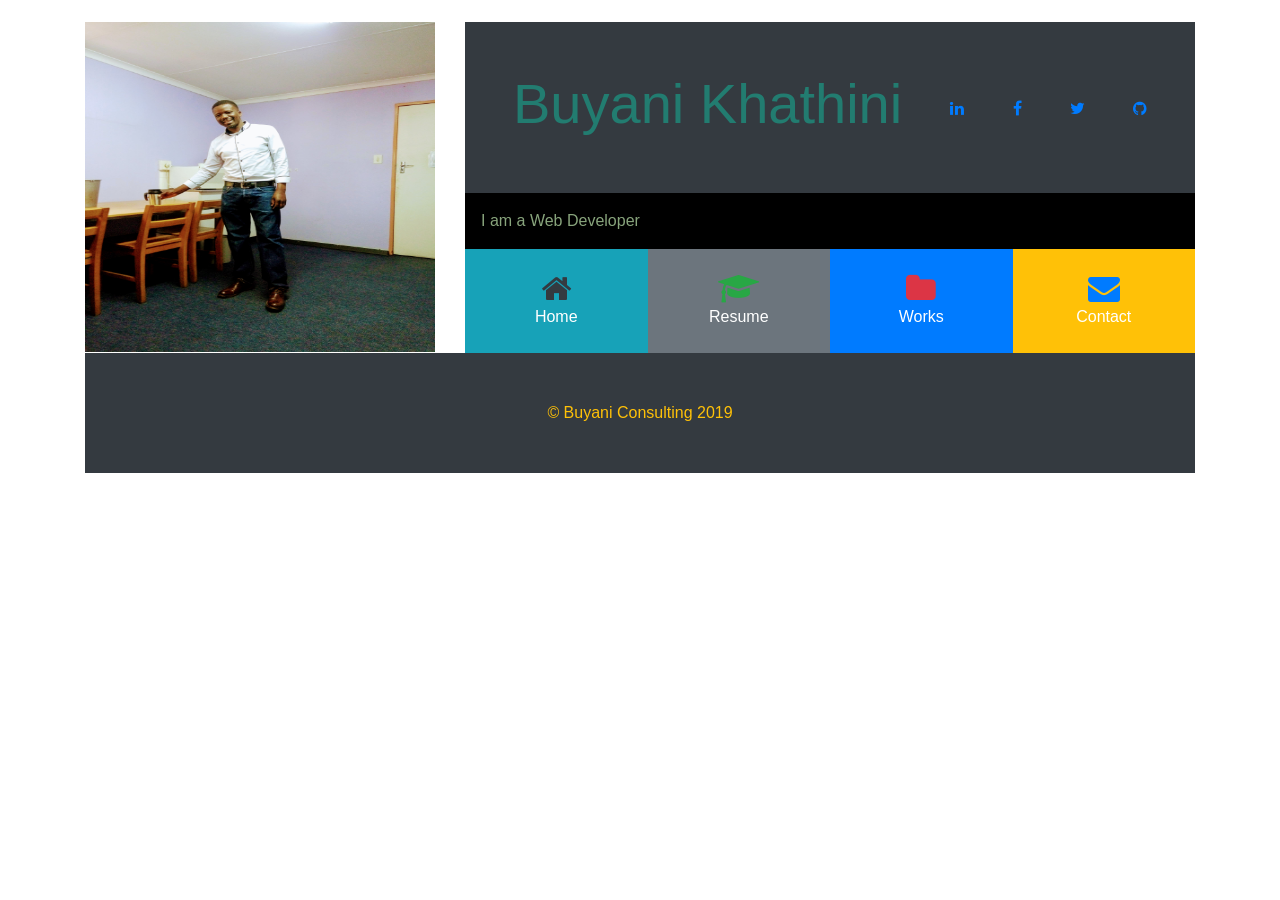
<file: index.html>
<html>
	<head>
		<title>BK Portfolio</title>
		<meta charset="utf-8">
		 <meta name="viewport" content="width=device-width, initial-scale=1">
		 <link rel="stylesheet" href="https://maxcdn.bootstrapcdn.com/bootstrap/4.3.1/css/bootstrap.min.css">
		 <link rel="stylesheet" href="https://cdnjs.cloudflare.com/ajax/libs/font-awesome/4.7.0/css/font-awesome.min.css">
		 <link href="css/style.css" rel="stylesheet" type="text/css"/>
	</head>
	<body>
		<header>
			<div class="container">
				<div class="row">
					<div class="col-lg-4 col-md-4">
						<img src="images/buya.jpg" width="400" height="330"/>
					</div>
					<div class="col-lg-8 col-md-8">
						<div class="d-flex flex-column">
							<div class="p-5 bg-dark text-white">
								<div class="d-flex flex-row justify-content-between align-items-center">
									<h1 class="display-4">Buyani Khathini</h1>
									<div><a href="https://www.linkedin.com/in/buyani-khathini-60446567" class="fa fa-linkedin"></a></div>
									<div><a href="https:www.facebook.com/techhungry.leo" class="fa fa-facebook"></a></div>
									<div><a href="https://twitter.com/@BKJam78" class="fa fa-twitter"></a></div>
									<div><a href="https://markobk.github.io/coffeeshop/index.html" class="fa fa-github"></a></div>
								</div>
							</div>
							<div class="p-3 text-head bg-black">
								I am a Web Developer
							</div>
							<div class="d-flex flex-row text-center text-white">
								<div class="p-4 bg-info font-div" data-toggle="collapse" data-target="#home">
									<div><i class="fa fa-home fa-2x d-block text-dark"></i>Home</div>
								</div>
								<div class="p-4 bg-secondary font-div" data-toggle="collapse" data-target="#resume">
									<div><i class="fa fa-graduation-cap fa-2x d-block text-success"></i>Resume</div>
								</div>
								<div class="p-4 bg-primary font-div" data-toggle="collapse" data-target="#work">
									<div><i class="fa fa-folder fa-2x d-block text-danger"></i>Works</div>
								</div>
								<div class="p-4 bg-warning font-div" data-toggle="collapse" data-target="#contact">
									<div><i class="fa fa-envelope fa-2x d-block text-primary"></i>Contact</div>
								</div>
							</div>	
						</div>
					</div>
				</div>
			</div>
		</header>
		<div class="container">
			<div class="collapse" id="home">
				<div class="p-5 text-white bg-info">
					<h2 class="main-title">Home</h2>
					<p>
						As an ambitious and enthusiastic IT graduate, I have a burning passion for IT.
						I aspire to become a reputable Software Developer and or Network Engineer and change the world, together with other enthusiastic developers, adding value to business and improving the lives of humans through practical execution of my passion.
					</p>
				</div>
				<div class="card card-body">
					<h2>My Skills</h2>
					<h6>HTML</h6>
					<div class="progress mb-3">
						<div class="progress-bar progress-bar-striped progress-bar-animated" style="width:95%">
							95%
						</div>
					</div>
					<h6>CSS</h6>
					<div class="progress mb-3">
						<div class="progress-bar progress-bar-striped progress-bar-animated" style="width:80%">
							80%
						</div>
					</div>
					<h6>Bootstrap</h6>
					<div class="progress mb-3">
						<div class="progress-bar progress-bar-striped progress-bar-animated" style="width:90%">
							90%
						</div>
					</div>
					<h6>MVC C#</h6>
					<div class="progress mb-3">
						<div class="progress-bar progress-bar-striped progress-bar-animated" style="width:70%">
							70%
						</div>
					</div>
					<h6>JavaScript</h6>
					<div class="progress mb-3">
						<div class="progress-bar progress-bar-striped progress-bar-animated" style="width:60%">
							50%
						</div>
					</div>
					<h6>Node js</h6>
					<div class="progress mb-3">
						<div class="progress-bar progress-bar-striped progress-bar-animated" style="width:50%">
							50%
						</div>
					</div>
					<h6> SQL Database</h6>
					<div class="progress mb-3">
						<div class="progress-bar progress-bar-striped progress-bar-animated" style="width:70%">
							70%
						</div>
					</div>
					<h6>MongoDB</h6>
					<div class="progress mb-3">
						<div class="progress-bar progress-bar-striped progress-bar-animated" style="width:70%">
							55%
						</div>
					</div>
				</div>
			</div>
			<div class="collapse" id="resume">
				<div class="p-5 text-warning bg-secondary">
					<h2 class="main-title">About Me</h2>
					<p>
						I am a Web Developer based in Cosmo City, Johannesburg, South Africa. I hold a National Diploma in Information Technology. I have great passion for software development. Programming has turned to be my primary hobby. I mainly focus on digging deeper on ASP.NET C#. I have acquired great knowledge on these languages, HTML5 and CSS3, and learning more on JavaScript, JQuery, Nodejs. Lockdown has presented me with the opportunity to complete <strong><em>The Complete 2020 Web Development Bootcamp</em></strong> course. 
					</p>
					<p>
						I freelance my skills to individuals and or small businesses.
					</p>
				</div>
				<div class="card card-body">
					<h5>Where I have worked</h5>
					<div class="card-deck text-center">
						<div class="card">
							<div class="card-header text-uppercase font-weight-bold">
								Cleaner/Team Leader
							</div>
							<div class="card-body">
								<p class="mb-5">What I achieved as a Cleaner/Team Leader</p>
								<p class="bg-dark text-white p-2">Provided quality leadership</p>
								<p class="bg-dark text-white p-2">Motivated my team to provide excellent work</p>
								<p class="bg-dark text-white p-2">Brought a great strategy on how to implement our cleaning skills.
								The client renewed the contract for two more years. </p>
							</div>
							<div class="card-footer">
								Date: January 2000 - December 2003
							</div>
						</div>
						<div class="card">
							<div class="card-header text-uppercase font-weight-bold">
								Library Assistant
							</div>
							<div class="card-body">
								<p class="mb-5">What I achieved as a Library Assistant at St David's College and City of Joburg</p>
								<p class="bg-dark text-white p-2">Employee of the Quarter in 2018(City of Joburg).</p>
								<p class="bg-dark text-white p-2">Done accurate shelf-reading at all times to make easy access for required books.</p>
								<p class="bg-dark text-white p-2">Trained and mentored new hires and interns.</p>
								<p class="bg-dark text-white p-2">Demonstrated excellent customer service to the public,
								including technology instructions, finding and requesting materials, readers advisory,
								and research assistance. </p>
							</div>
							<div class="card-footer">
								Date: January 2004 - to date
							</div>
						</div>
						<div class="card">
							<div class="card-header text-uppercase font-weight-bold">
								Web Developer 
							</div>
							<div class="card-body">
								<p class="mb-5">What I have achieved as a Web Developer(Part-time)</p>
								<p class="bg-dark text-white p-2">As a Front-End Developer<br/>
								I create responsive websites using HTML, CSS, Bootstrap, JavaScript, jQuery and MVC C#</p>
								<p class="bg-dark text-white p-2">As a Back-End Developer<br/>
								I create databases and tables using MongoDB and MySQL<br/>
								I use Node.js, EJS, Express.js, APIs, Github, Mongoose, React.js and Authentication and Security</p>
								<p class="bg-dark text-white p-2">Store and retrieve data using SQL</p>
							</div>
							<div class="card-footer">
								Date: 2016 - todate
							</div>
						</div>
					</div>
				</div>
			</div>
			<div class="collapse" id="work">
				<div class="p-5 text-white bg-primary">
					<h2 class="main-title">My Portfolio</h2>
					<p>Below are the links to other sites that I have developed as well as their respective screenshots.</p>
				</div>
				<div class="card card-body">
					<div class="panel-body">
						<hr/>
							<div class="row">
								<div class="col-lg-4 col-md-4 site-btn">
									<a href="https://markobk.github.io/bc/index.html"><button type="button" class="btn btn-success">Project 1 >></button></a>
								</div>
								<div class="col-lg-4 col-md-4 site-btn">
									<a href="https://markobk.github.io/coffeeshop/index.html"><button type="button" class="btn btn-danger">Project 2 >></button></a>
								</div>
								<div class="col-lg-4 col-md-4 site-btn">
									<a href="https://markobk.github.io/portfolio/index.html"><button type="button" class="btn btn-primary">Project 3 >></button></a>
								</div>
							</div>
						<hr/>
					</div>
					<div class="row images">
						<div class="col-lg-4 col-md-4"><img src="images/bc.jpg"/></div>
						<div class="col-lg-4 col-md-4"><img src="images/cs.jpg"/></div>
						<div class="col-lg-4 col-md-4"><img src="images/pp.jpg"/></div>
					</div>
				</div>
			</div>
			<div class="collapse" id="contact">
				<div class="p-5 text-white bg-warning">
					<h2 class="main-title">My Contact</h2>
				</div>
				<div class="card card-body">
					<div class="row">
						<div class="col-lg-8 col-md-8 col-12">
							<form>
								<div class="form-group">
									<div class="input-group input-group-lg">
										<span class="input-group-addon bg-warning text-white p-3"><i class="fa fa-user"></i></span>
										<input type="text" name="name" class="form-control bg-dark text-white" placeholder="Name"/>
									</div>
								</div>
								<div class="form-group">
									<div class="input-group input-group-lg">
										<span class="input-group-addon bg-warning text-white p-3"><i class="fa fa-envelope"></i></span>
										<input type="text" name="email" class="form-control bg-dark text-white" placeholder="Email"/>
									</div>
								</div>
								<div class="form-group">
									<div class="input-group input-group-lg">
										<span class="input-group-addon bg-warning text-white p-3"><i class="fa fa-book"></i></span>
										<input type="text" name="message" class="form-control bg-dark text-white" placeholder="Message"/>
									</div>
								</div>
								<button type="button" class="btn btn-success" data-toggle="collapse" data-target="#demo">Send</button>
								  <div id="demo" class="collapse">
									Just a demo. Please contact me on the following: <b class="text-danger">0782133052/0676668788 or bkhathini@gmail.com/bk@buyaniconsulting.co.za</b>
								  </div>
							</form>
						</div>
					</div>
				</div>
			</div>
		</div>
		<div class="container">
			<footer class="p-5 bg-dark text-center text-warning">
				 &copy Buyani Consulting 2019
			</footer>
		</div>
		<script src="https://ajax.googleapis.com/ajax/libs/jquery/3.4.1/jquery.min.js"></script>
		 <script src="https://cdnjs.cloudflare.com/ajax/libs/popper.js/1.14.7/umd/popper.min.js"></script>
		 <script src="https://maxcdn.bootstrapcdn.com/bootstrap/4.3.1/js/bootstrap.min.js"></script>
		 <script type="text/javascript">
			$('.font-div').click(function(){
				$('.collapse').collapse('hide');
			});
		 </script>
	</body>
</html>
</file>
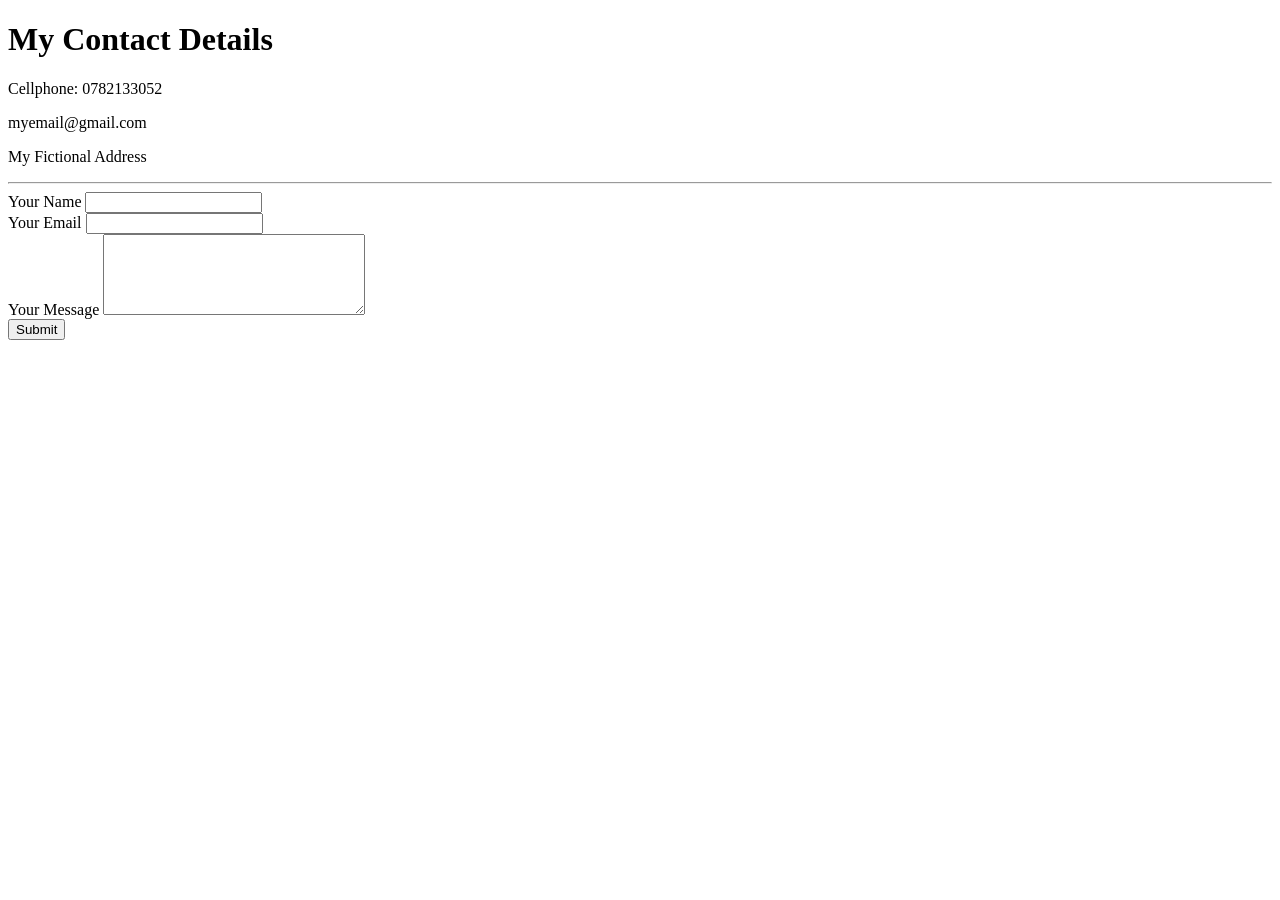
<file: contact-me.html>
<!DOCTYPE html>
<html lang="en">
<head>
    <meta charset="UTF-8">
    <meta name="viewport" content="width=device-width, initial-scale=1.0">
    <title>Contact Me</title>
</head>
<body>
    <h1>My Contact Details</h1>
    <p>Cellphone: 0782133052</p>
    <p>myemail@gmail.com</p>
    <p>My Fictional Address</p>
    <hr>
    <form action="mailto:bkhathini@gmail.com" method="post" enctype="text/plain">
        <label>Your Name</label>
        <input type="text" name="yourName" value=""><br>
        <label>Your Email</label>
        <input type="email" name="yourEmail" id=""><br>
        <label>Your Message</label>
        <textarea name="yourMessage" id="" cols="30" rows="5"></textarea><br>
        <input type="submit" value="Submit">
    </form>
</body>
</html>
</file>
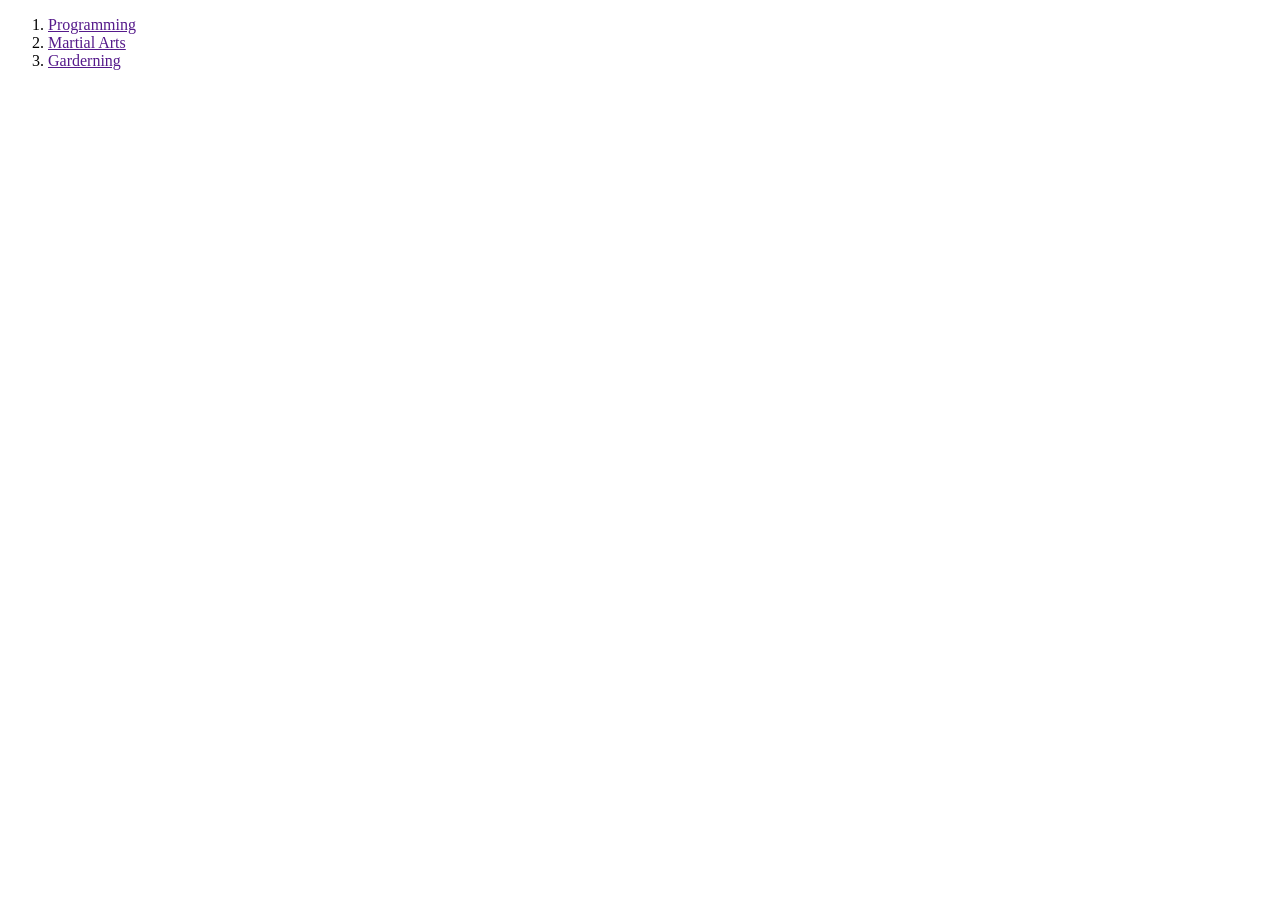
<file: myhobbies.html>
<!DOCTYPE html>
<html lang="en">
<head>
    <meta charset="UTF-8">
    <meta name="viewport" content="width=device-width, initial-scale=1.0">
    <title>My Hobbies</title>
</head>
<body>
    <ol>
        <li><a href="">Programming</a></li>
        <li><a href="">Martial Arts</a></li>
        <li><a href="">Garderning</a></li>
    </ol>
</body>
</html>
</file>
<file: css/style.css>
.bg-black{
	background-color: black;
}
img{
	width:100%;
}
.font-div{
	width: 30%;
}
.row{
	margin-top:2%;
}
.btn-success{
	margin-top:1%;
}

.images img
{
	width:100%;
	border-radius:5px;
}
.images img:hover
{
	transform:scale(0.9);
	transition:transform 0.9s ease-out;
}
.display-4{
	color: #227C70;
}
.text-head{
	color: #88A47C;
}
.main-title{
	color: #660c21;
}
h6{
	color: #17a2b8;
}

.card-header{
	background-color: #628E90;
	color: #B73E3E;
}
.card-footer{
	background-color: #EDDBC0;
}
.site-btn{
	text-align: center;
}

/*Responsiveness*/
@media only screen and(min-width: 1198px){
	.font-div{
		padding: 42.2px 0px!important;
	}
}
@media(max-width: 992px){
	.display-4{
		font-size: 250%;
	}
	.social a{
		font-size: 4em;
		padding: 2rem;
	}
}
@media(max-width: 768px){
	
	.display-4{
		font-size: 200%;
	}
	
	.social a{
		font-size: 2.5em;
		padding: 1.2rem;
	}
}
@media(max-width: 576px){
	
	.display-4{
		font-size: 160%;
	}
	.social a{
		font-size: 2em;
		padding: .7rem;
	}
}
</file>
